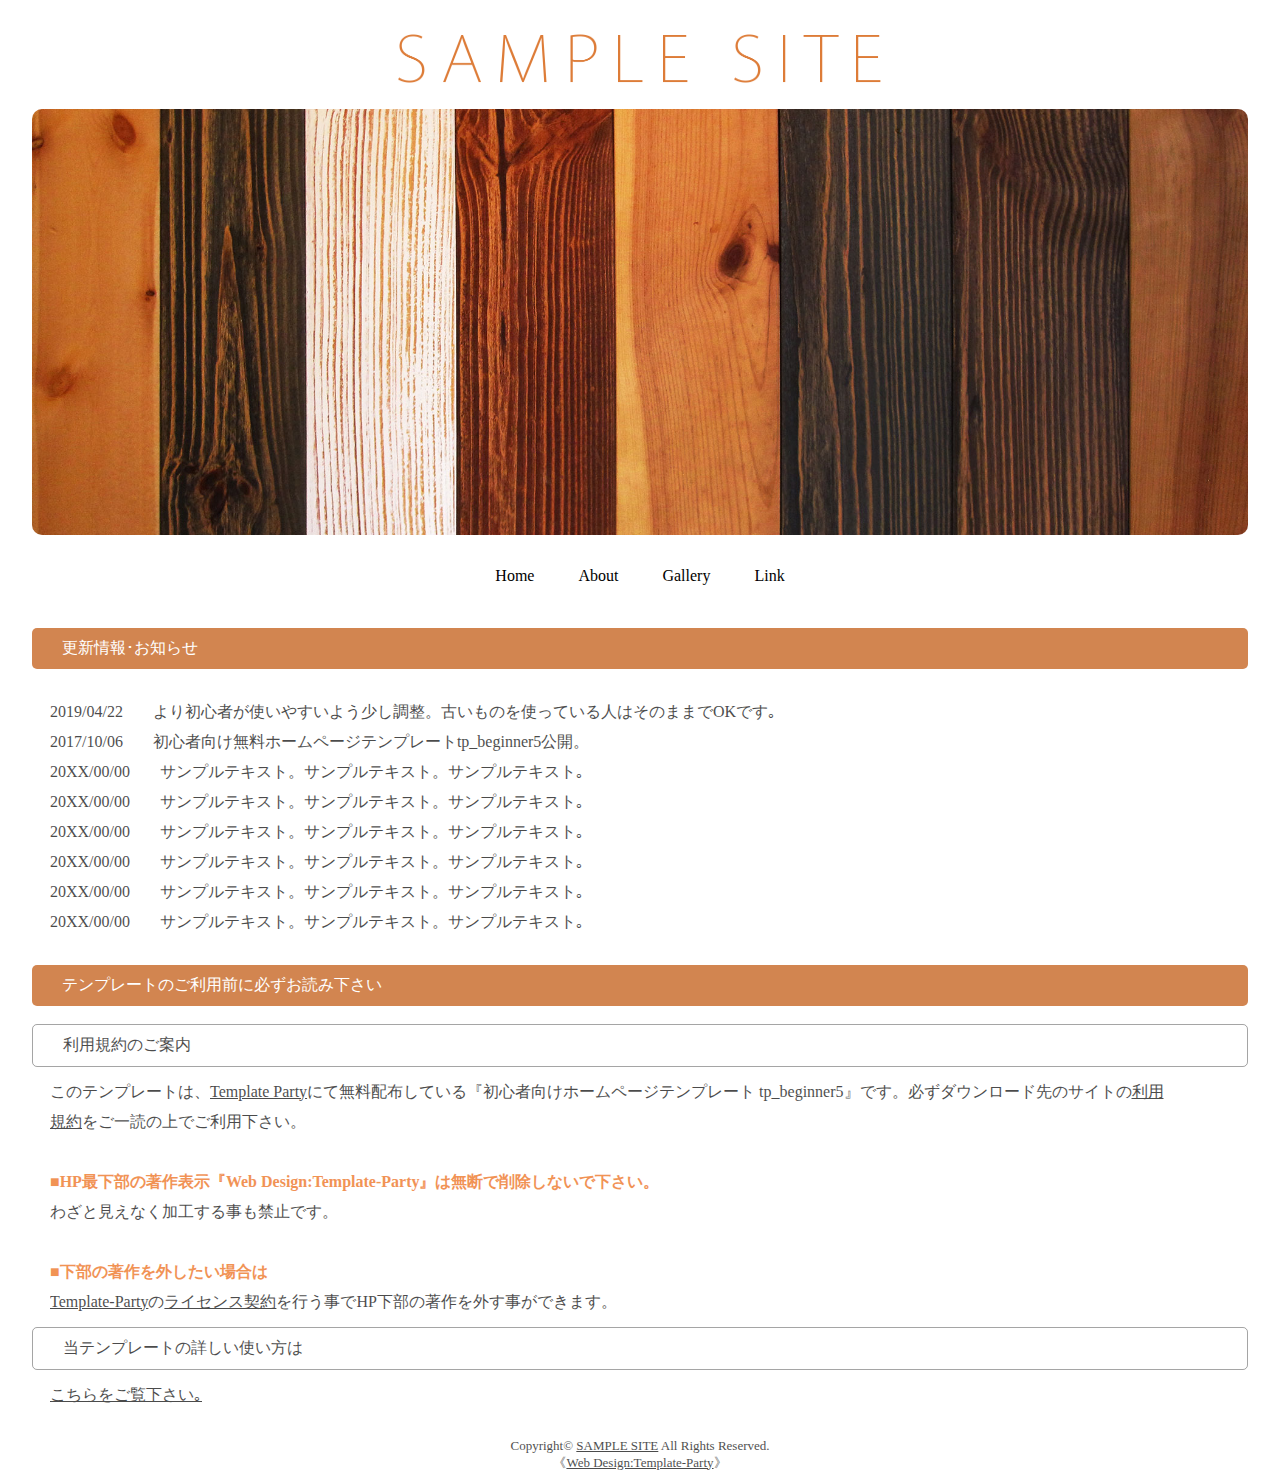
<file: index.html>
<!DOCTYPE html>
<html lang="ja">
    <head>
        <meta charset="UTF-8">
        <meta name="viewport" content="width=device-width, initial-scale=1.0">
        <title>Index</title>
        <link rel="stylesheet" type="text/css" href="style.css">
    </head>
    <body>
        <header>
            <br>
            <h1 id="headline">
                <a href=""><img class="img1" src="images/logo.png" alt=ロゴ width="500" height="50"></a>
            </h1><br>
            <p>
                <img class="img2" src="images/mainimg.jpg" alt=メイン画像 width="95%" height="95%">
            </p><br>
            <ul class="nav-list">
                <li class="nav-list-item">
                    <a>Home</a>
                </li>
                <li class="nav-list-item"><a href="about.html">About</a></li>
                <li class="nav-list-item"><a href="gallery.html">Gallery</a></li>
                <li class="nav-list-item"><a href="link.html">Link</a></li>
            </ul>
        </header>
        <br>
        <div class="mainline">
            更新情報･お知らせ
        </div><br>
        <div class="information">
            <p><span class="mgr-30">2019/04/22</span>より初心者が使いやすいよう少し調整。古いものを使っている人はそのままでOKです｡</p>
            <p><span class="mgr-30">2017/10/06</span>初心者向け無料ホームページテンプレートtp_beginner5公開。</p>
            <p><span class="mgr-30">20XX/00/00</span>サンプルテキスト。サンプルテキスト。サンプルテキスト｡</p>
            <p><span class="mgr-30">20XX/00/00</span>サンプルテキスト。サンプルテキスト。サンプルテキスト｡</p>
            <p><span class="mgr-30">20XX/00/00</span>サンプルテキスト。サンプルテキスト。サンプルテキスト｡</p>
            <p><span class="mgr-30">20XX/00/00</span>サンプルテキスト。サンプルテキスト。サンプルテキスト｡</p>
            <p><span class="mgr-30">20XX/00/00</span>サンプルテキスト。サンプルテキスト。サンプルテキスト｡</p>
            <p><span class="mgr-30">20XX/00/00</span>サンプルテキスト。サンプルテキスト。サンプルテキスト｡</p>
        </div><br>
        <div class="subline">
            テンプレートのご利用前に必ずお読み下さい
        </div><br>
        <div class="subline2">
            利用規約のご案内
        </div>
        <div class="rule">
            <p>このテンプレートは、<a href="https://template-party.com/">Template Party</a>にて無料配布している『初心者向けホームページテンプレート tp_beginner5』です。必ずダウンロード先のサイトの<a href="https://template-party.com/read.html">利用<br>規約</a>をご一読の上でご利用下さい。<br><br>
            <strong class="orange">■HP最下部の著作表示『Web Design:Template-Party』は無断で削除しないで下さい。</strong>
            <p>わざと見えなく加工する事も禁止です。</p><br>
            <strong class="orange">■下部の著作を外したい場合は</strong>
            <p><a href="https://template-party.com/">Template-Party</a>の<a href="https://template-party.com/member.html">ライセンス契約</a>を行う事でHP下部の著作を外す事ができます。</p>
        </div>
            <div class="use">
            当テンプレートの詳しい使い方は
        </div>
        <div class="rule"><a href="about.html">こちらをご覧下さい｡</a></div><br>
        <footer>
            Copyright© <a href="index.html">SAMPLE SITE</a> All Rights Reserved.<br>
            《<a href="https://template-party.com/">Web Design:Template-Party</a>》
        </footer>
    </body>
</html>
</file>
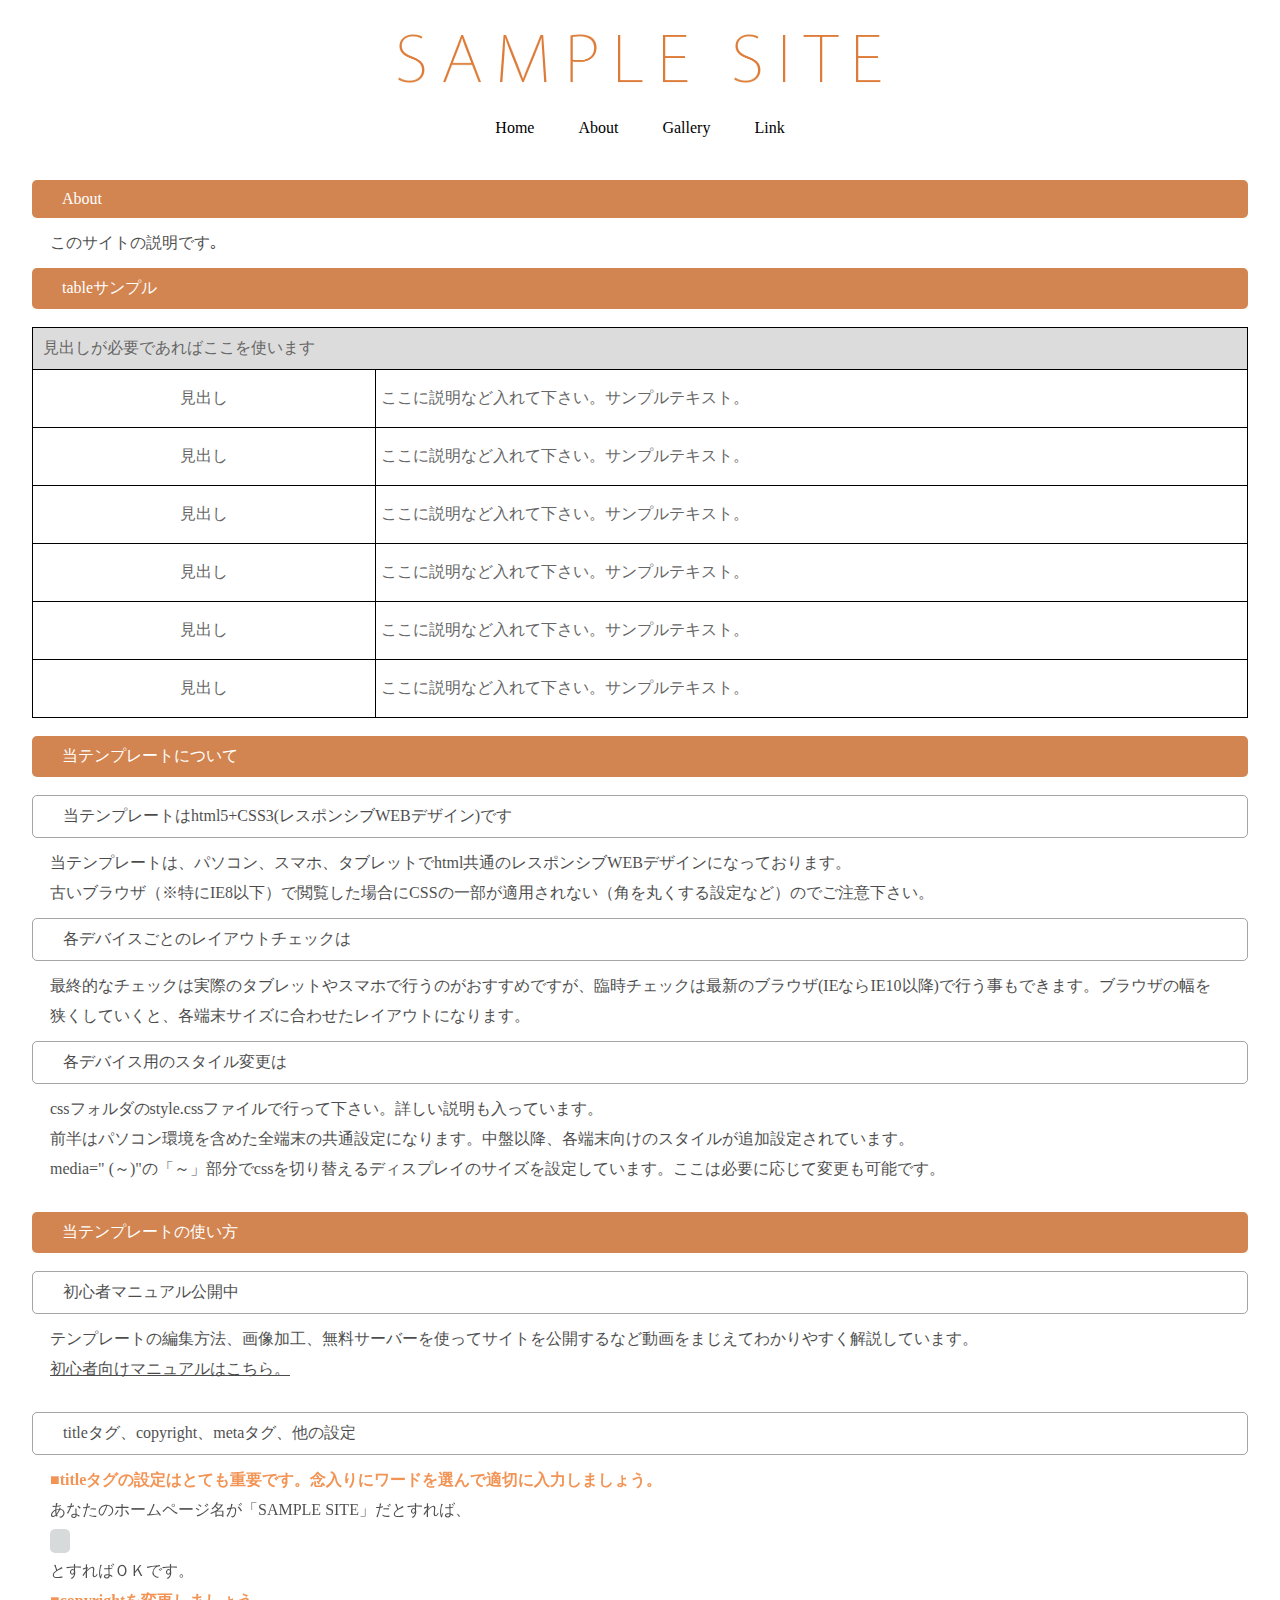
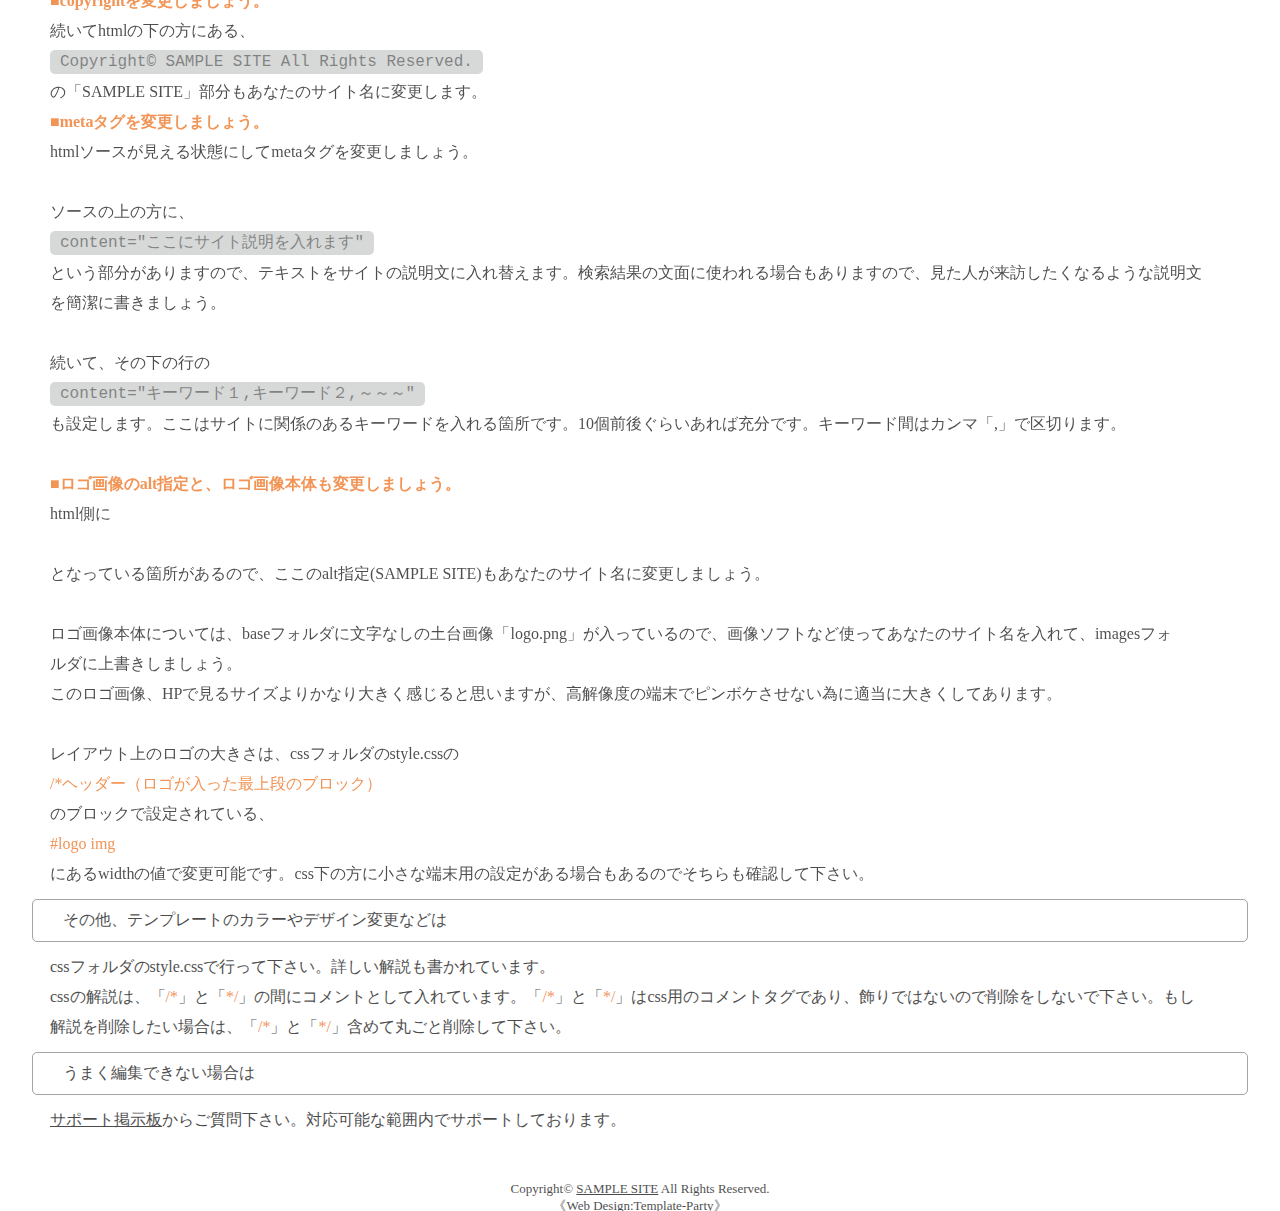
<file: about.html>
<!DOCTYPE html>
<html lang="ja">
<head>
    <meta charset="UTF-8">
    <meta name="viewport" content="width=device-width, initial-scale=1.0">
    <link rel="stylesheet" type="text/css" href="style.css">
    <title>about</title>
</head>
<body>
    <header><br>
        <h1 id="headline">
            <a href="index.html"><img class="img1" src="images/logo.png" alt=ロゴ width="500" height="50"></a>
        </h1><br>
        <ul class="nav-list">
            <li class="nav-list-item">
                <a href="index.html">Home</a>
            </li>
            <li class="nav-list-item"><a href="about.html">About</a></li>
            <li class="nav-list-item"><a href="gallery.html">Gallery</a></li>
            <li class="nav-list-item"><a href="link.html">Link</a></li>
        </ul>
    </header>
        <br>
        <div class="mainline">
            About
        </div>
        <div class="rule">このサイトの説明です｡</div>
        <div class="mainline">
            tableサンプル
        </div><br>
        <div class="row price-contents">
            <div class="col-lg-12 p-tb">
                <table>
                    <tr>
                        <th colspan="2">見出しが必要であればここを使います</th>
                    </tr>
                    <tr>
                        <td class="text-center">見出し</td><td class="text-left">ここに説明など入れて下さい。サンプルテキスト。</td>
                    </tr>
                    <tr>
                        <td class="text-center">見出し</td><td class="text-left">ここに説明など入れて下さい。サンプルテキスト。</td>
                    </tr>
                    <tr>
                        <td class="text-center">見出し</td><td class="text-left">ここに説明など入れて下さい。サンプルテキスト。</td>
                    </tr>
                    <tr>
                        <td class="text-center">見出し</td><td class="text-left">ここに説明など入れて下さい。サンプルテキスト。</td>
                    </tr>
                    <tr>
                        <td class="text-center">見出し</td><td class="text-left">ここに説明など入れて下さい。サンプルテキスト。</td>
                    </tr>
                    <tr>
                        <td class="text-center">見出し</td><td class="text-left">ここに説明など入れて下さい。サンプルテキスト。</td>
                    </tr>
                </table><br>
            </div>
        </div>
            <div class="mainline">
                当テンプレートについて
            </div><br>
            <div class="subline2">
                当テンプレートはhtml5+CSS3(レスポンシブWEBデザイン)です
            </div>
            <div class="rule">当テンプレートは、パソコン、スマホ、タブレットでhtml共通のレスポンシブWEBデザインになっております。<br>
                古いブラウザ（※特にIE8以下）で閲覧した場合にCSSの一部が適用されない（角を丸くする設定など）のでご注意下さい。
            </div>
            <div class="subline2">
                各デバイスごとのレイアウトチェックは
            </div>
            <div class="rule">最終的なチェックは実際のタブレットやスマホで行うのがおすすめですが、臨時チェックは最新のブラウザ(IEならIE10以降)で行う事もできます。ブラウザの幅を<br>
                狭くしていくと、各端末サイズに合わせたレイアウトになります。
            </div>
            <div class="subline2">
                各デバイス用のスタイル変更は
            </div>
            <div class="rule">cssフォルダのstyle.cssファイルで行って下さい。詳しい説明も入っています。<br>
                前半はパソコン環境を含めた全端末の共通設定になります。中盤以降、各端末向けのスタイルが追加設定されています。<br>
                media=" (～)"の「～」部分でcssを切り替えるディスプレイのサイズを設定しています。ここは必要に応じて変更も可能です。
            </div><br>
            <div class="mainline">
                当テンプレートの使い方
            </div><br>
            <div class="subline2">
                初心者マニュアル公開中
            </div>
            <div class="rule">テンプレートの編集方法、画像加工、無料サーバーを使ってサイトを公開するなど動画をまじえてわかりやすく解説しています。<br>
                <a href="https://template-party.com/tips/index_beginner.html">初心者向けマニュアルはこちら。</a></div>
            </div><br>
            <div class="subline2">
                titleタグ、copyright、metaタグ、他の設定
            </div>
            <div class="rule">
                <strong class="orange">■titleタグの設定はとても重要です。念入りにワードを選んで適切に入力しましょう。</strong><br>
                あなたのホームページ名が「SAMPLE SITE」だとすれば、<br>
                <pre class="sub"><code><math><![CDATA[<title>SAMPLE SITE</title>]]></math></code></pre><br>
                とすればＯＫです。<br>
                <strong class="orange">■copyrightを変更しましょう。</strong><br>
                続いてhtmlの下の方にある、<br>
                <pre class="sub">Copyright© SAMPLE SITE All Rights Reserved.</pre><br>
                の「SAMPLE SITE」部分もあなたのサイト名に変更します。<br>
                <strong class="orange">■metaタグを変更しましょう。</strong><br>
                htmlソースが見える状態にしてmetaタグを変更しましょう。<br><br>
                ソースの上の方に、<br>
                <pre class="sub">content="ここにサイト説明を入れます"</pre><br>
                という部分がありますので、テキストをサイトの説明文に入れ替えます。検索結果の文面に使われる場合もありますので、見た人が来訪したくなるような説明文<br>を簡潔に書きましょう。<br><br>
                続いて、その下の行の<br>
                <pre class="sub">content="キーワード１,キーワード２,～～～"</pre><br>
                も設定します。ここはサイトに関係のあるキーワードを入れる箇所です。10個前後ぐらいあれば充分です。キーワード間はカンマ「,」で区切ります。<br><br>
                <strong class="orange">■ロゴ画像のalt指定と、ロゴ画像本体も変更しましょう。</strong><br>
                html側に
                <pre><code><math><![CDATA[<img src="images/logo.png" alt="SAMPLE SITE">]]></math></code></pre>
                となっている箇所があるので、ここのalt指定(SAMPLE SITE)もあなたのサイト名に変更しましょう。<br><br>
                
                ロゴ画像本体については、baseフォルダに文字なしの土台画像「logo.png」が入っているので、画像ソフトなど使ってあなたのサイト名を入れて、imagesフォ<br>ルダに上書きしましょう。<br>
                このロゴ画像、HPで見るサイズよりかなり大きく感じると思いますが、高解像度の端末でピンボケさせない為に適当に大きくしてあります。<br><br>
                
                レイアウト上のロゴの大きさは、cssフォルダのstyle.cssの<br>
                <div class="textorange">/*ヘッダー（ロゴが入った最上段のブロック）</div>
                のブロックで設定されている、<br>
                <div class="textorange">#logo img</div>
                にあるwidthの値で変更可能です。css下の方に小さな端末用の設定がある場合もあるのでそちらも確認して下さい。<br>
            </div>
            <div class="subline2">
                その他、テンプレートのカラーやデザイン変更などは
            </div>
            <div class="rule">cssフォルダのstyle.cssで行って下さい。詳しい解説も書かれています。<br>
            cssの解説は、「<span style="color:rgb(236, 102, 12)">/*</span>」と「<span style="color:rgb(236, 102, 12)">*/</span>」の間にコメントとして入れています。「<span style="color:rgb(236, 102, 12)">/*</span>」と「<span style="color:rgb(236, 102, 12)">*/</span>」はcss用のコメントタグであり、飾りではないので削除をしないで下さい。もし<br>
            解説を削除したい場合は、「<span style="color:rgb(236, 102, 12)">/*</span>」と「<span style="color:rgb(236, 102, 12)">*/</span>」含めて丸ごと削除して下さい。
            </div>
            <div class="subline2">
                うまく編集できない場合は
            </div>
            <div class="rule"><a href="https://template-party.com/bbs/">サポート掲示板</a>からご質問下さい。対応可能な範囲内でサポートしております。</div><br><br>
            <footer>
                Copyright© <a href="index.html">SAMPLE SITE</a> All Rights Reserved.<br>
                《<a href="https://template-party.com/">Web Design:Template-Party</a>》
            </footer>
</body>
</html>
</file>
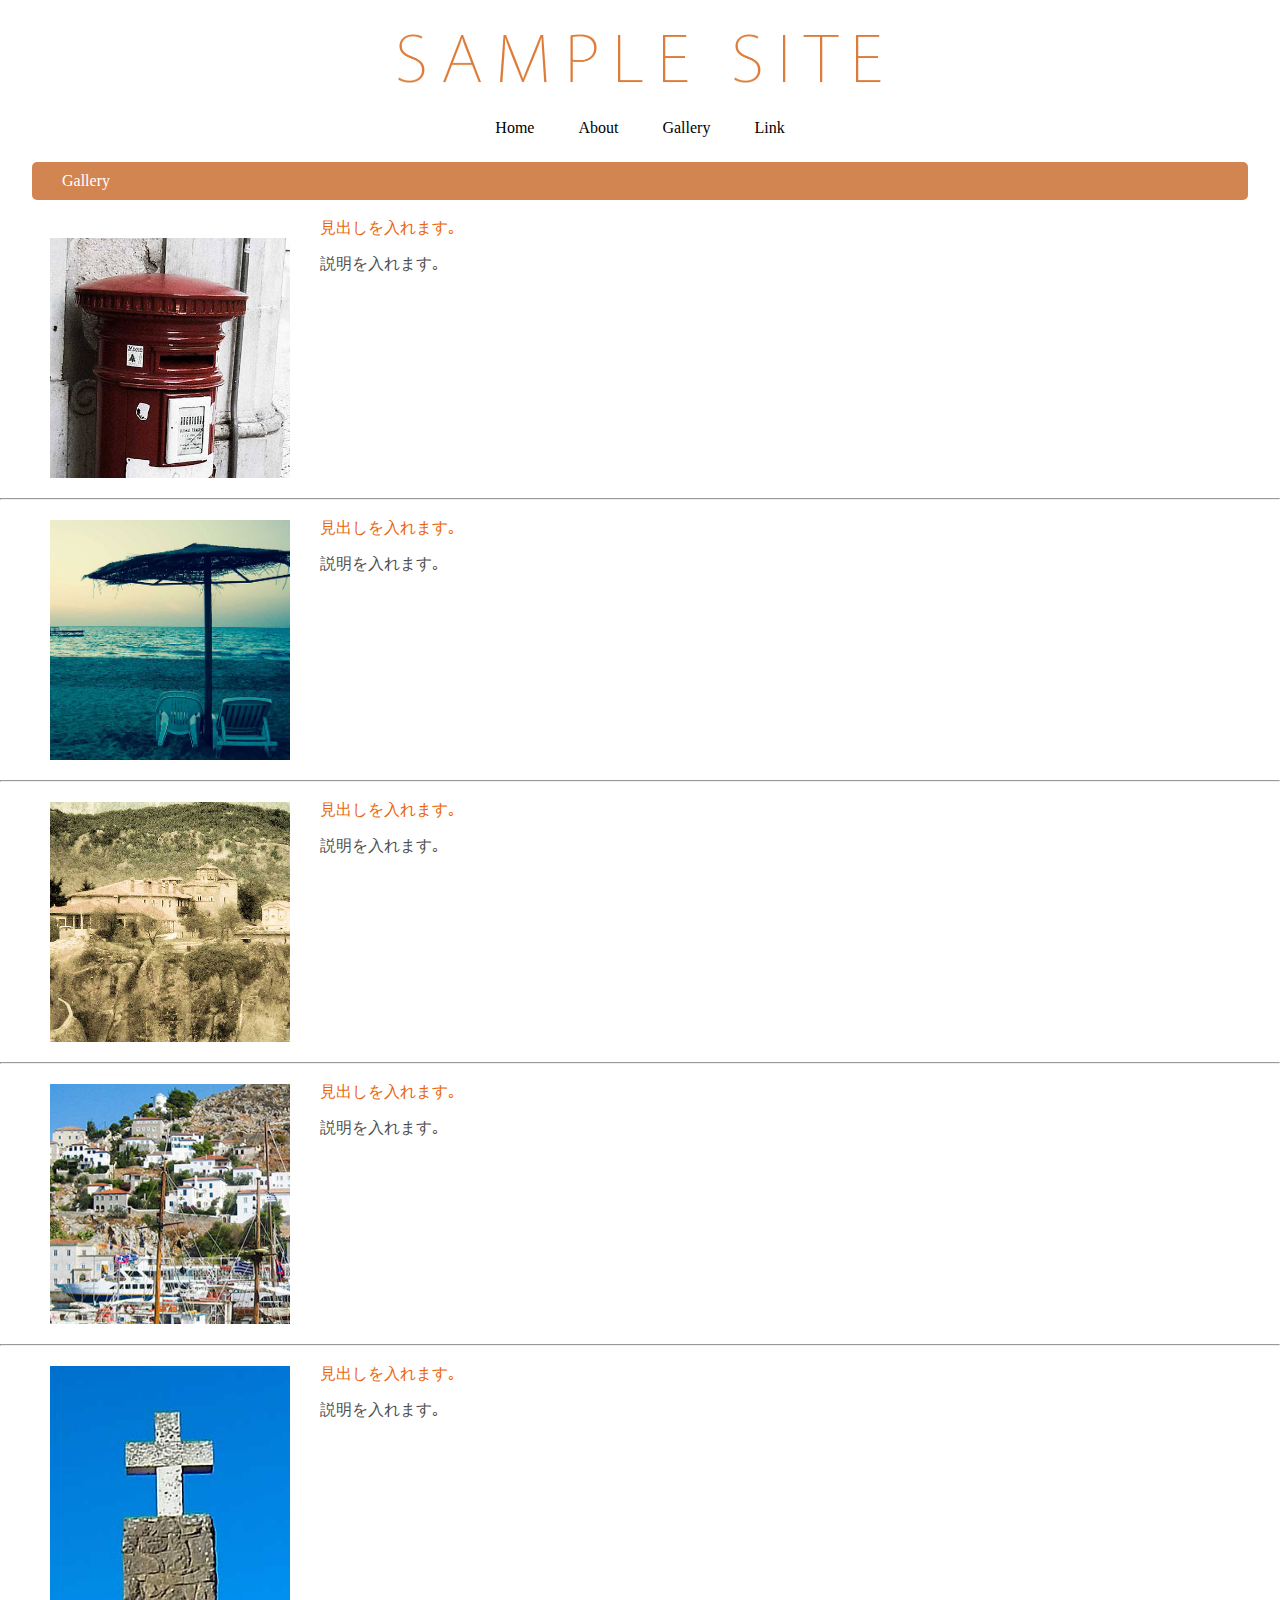
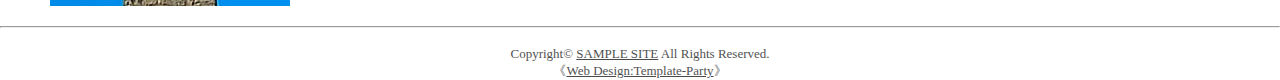
<file: gallery.html>
<!DOCTYPE html>
<html lang="ja">

<head>
    <meta charset="UTF-8">
    <meta name="viewport" content="width=device-width, initial-scale=1.0">
    <title>Index</title>
    <link rel="stylesheet" type="text/css" href="style.css">
</head>

<body>
    <header><br>
        <h1 id="headline">
            <a href="index.html"><img class="img1" src="images/logo.png" alt=ロゴ width="500" height="50"></a>
        </h1><br>
        <ul class="nav-list">
            <li class="nav-list-item">
                <a href="index.html">Home</a>
            </li>
            <li class="nav-list-item"><a href="about.html">About</a></li>
            <li class="nav-list-item"><a href="gallery.html">Gallery</a></li>
            <li class="nav-list-item"><a href="link.html">Link</a></li>
        </ul>
    </header>
            <div class="mainline">
                Gallery
            </div><br>
            <img class="imgsample" src="images/sample1.jpg" alt="sample1" width="240" height="240">
            <span style="color: rgb(236, 102, 12);">
                見出しを入れます｡
            </span>
            <div class="rule">
                説明を入れます｡
            </div>
            <p class="kaijo1"></p>
            <hr>
            <img class="imgsample" src="images/sample2.jpg" alt="sample2" width="240" height="240">
            <br>
            <span style="color: rgb(236, 102, 12);">
                見出しを入れます｡
            </span>
            <div class="rule">
                説明を入れます｡
            </div>
            <p class="kaijo1"></p>
            <hr>
            <img class="imgsample" src="images/sample3.jpg" alt="sample3" width="240" height="240"><br>
            <span style="color: rgb(236, 102, 12);">
                見出しを入れます｡
            </span>
            <div class="rule">
                説明を入れます｡
            </div>
            <p class="kaijo1"></p>
            <hr>
            <img class="imgsample" src="images/sample4.jpg" alt="sample4" width="240" height="240"><br>
            <span style="color: rgb(236, 102, 12);">
                見出しを入れます｡
            </span>
            <div class="rule">
                説明を入れます｡
            </div>
            <p class="kaijo1"></p>
            <hr>
            <img class="imgsample" src="images/sample5.jpg" alt="sample5" width="240" height="240"><br>
            <span style="color: rgb(236, 102, 12);">
                見出しを入れます｡
            </span>
            <div class="rule">
                説明を入れます｡
            </div>
            <p class="kaijo1"></p>
            <hr><br>
    <footer>
        Copyright© <a href="index.html">SAMPLE SITE</a> All Rights Reserved.<br>
        《<a href="https://template-party.com/">Web Design:Template-Party</a>》
    </footer>
</body>
</html>
</file>
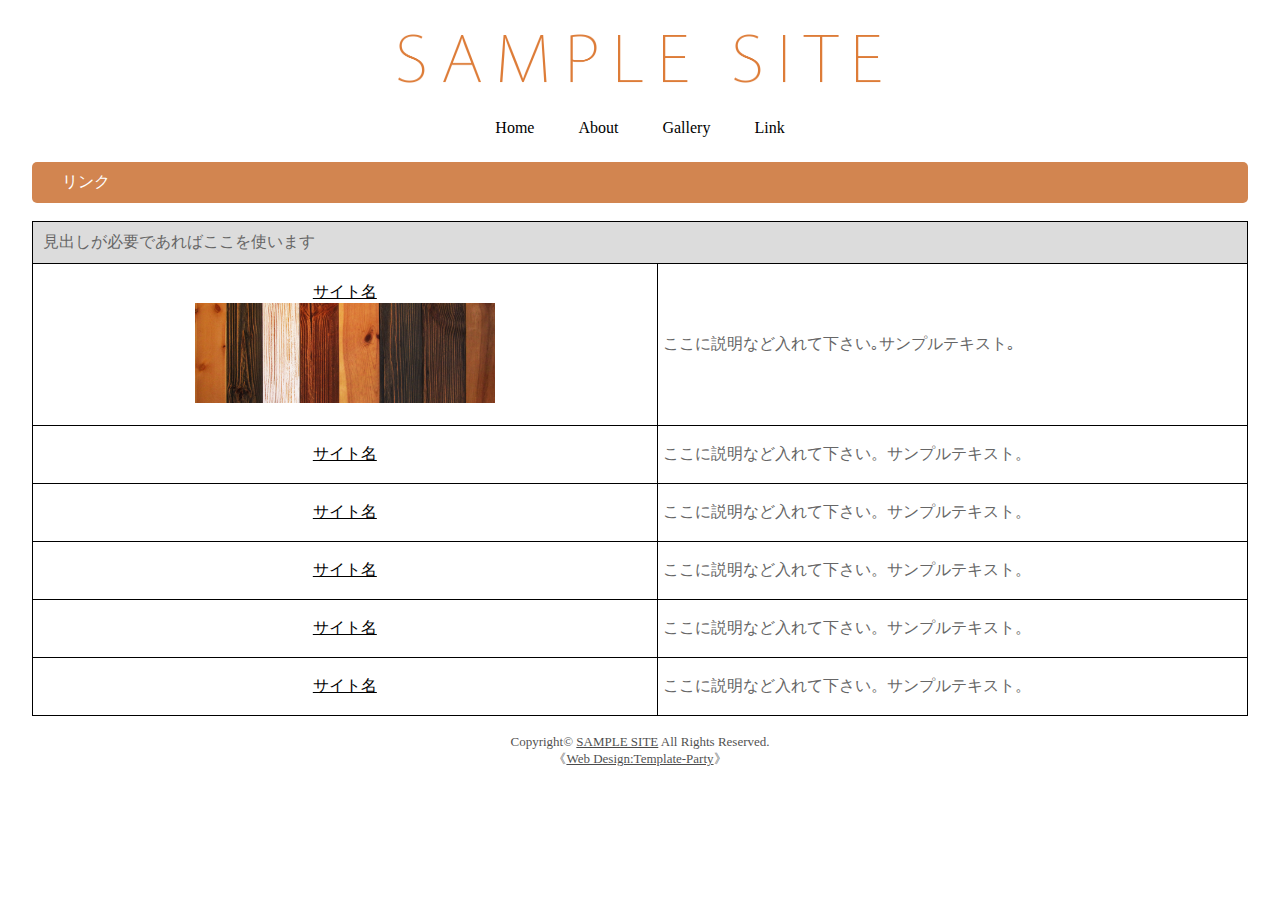
<file: link.html>
<!DOCTYPE html>
<html lang="ja">

<head>
    <meta charset="UTF-8">
    <meta name="viewport" content="width=device-width, initial-scale=1.0">
    <title>Index</title>
    <link rel="stylesheet" type="text/css" href="style.css">
</head>

<body>
    <header><br>
        <h1 id="headline">
            <a href="index.html"><img class="img1" src="images/logo.png" alt=ロゴ width="500" height="50"></a>
        </h1><br>
        <ul class="nav-list">
            <li class="nav-list-item">
                <a href="index.html">Home</a>
            </li>
            <li class="nav-list-item"><a href="about.html">About</a></li>
            <li class="nav-list-item"><a href="gallery.html">Gallery</a></li>
            <li class="nav-list-item"><a href="link.html">Link</a></li>
        </ul>
    </header>
        <div class="mainline">
            リンク
        </div><br>
        <table class="link">
            <tr>
                <th colspan="2">見出しが必要であればここを使います</th>
            </tr>
            <tr>
                <!-- <td class="text-center"><a href="#">サイト名</a><br><img src="images/mainimg.jpg" alt=ロゴ width="" height="100" style="filter:none"></td> -->
                <!-- <td class="text-left">ここに説明など入れて下さい。サンプルテキスト。</td> -->
            </tr>
            <tr>
                <td class="text-center"><a href="#">サイト名</a><br><img src="images/mainimg.jpg" width="300" height="100"></div></td>
                <td class="text-left">ここに説明など入れて下さい｡サンプルテキスト｡</td>
            </tr>
            <tr>
                <td class="text-center"><a href="#">サイト名</a></td>
                <td class="text-left">ここに説明など入れて下さい。サンプルテキスト。</td>
            </tr>
            <tr>
                <td class="text-center"><a href="#">サイト名</a></td>
                <td class="text-left">ここに説明など入れて下さい。サンプルテキスト。</td>
            </tr>
            <tr>
                <td class="text-center"><a href="#">サイト名</a></td>
                <td class="text-left">ここに説明など入れて下さい。サンプルテキスト。</td>
            </tr>
            <tr>
                <td class="text-center"><a href="#">サイト名</a></td>
                <td class="text-left">ここに説明など入れて下さい。サンプルテキスト。</td>
            </tr>
            <tr>
                <td class="text-center"><a href="#">サイト名</a></td>
                <td class="text-left">ここに説明など入れて下さい。サンプルテキスト。</td>
            </tr>
        </table><br>
    <footer>
        Copyright© <a href="index.html">SAMPLE SITE</a> All Rights Reserved.<br>
        《<a href="https://template-party.com/">Web Design:Template-Party</a>》
    </footer>
</body>

</html>
</file>
<file: style.css>
* {
    margin:0; padding:0;
}
header {
    width: 100%;
    padding: 15px 0;
    margin: 0 auto;
    text-align: center;
}
footer {
    text-align: center;
    font-size: small;
    opacity: 0.7;
    a {

    }
}
.img1 {
    size: 50%;
}
.img2 {
    border-radius: 10px;
}
.imgsample {
    padding-left: 50px;
    float: left;
    margin-right: 30px;
    margin-bottom: 20px;
    margin-top: 20px;
}
p.kaijo1 {
    clear:both;
}
.nav-list {
    text-align: center;
    padding: 10px 0;
    margin: 0 auto;
}
.nav-list-item {
    list-style: none;
    display: inline-block;
    margin: 0 20px;
}
.nav-list-item a{
    text-decoration: none;
}
.mainline {
    background-color: rgb(210, 133,80);
    color:white;
    font-size: medium;
    border-radius: 5px;
    padding: 10px 30px; 
    /* box-sizing: content-box; */
    box-sizing: border-box;
    width: 95%;
    margin: auto;
}
.subline {
    background-color: rgb(210, 133,80);
    color:white;
    font-size: medium;
    border-radius: 5px;
    padding: 10px 30px; 
    /* box-sizing: content-box; */
    box-sizing: border-box;
    width: 95%;
    margin: auto;
}
.subline2 {
    font-size: medium;
    border-radius: 5px;
    padding: 10px 30px; 
    /* box-sizing: content-box; */
    box-sizing: border-box;
    width: 95%;
    margin: auto;
    border: 1px solid rgba(0, 0, 0,.5); 
    opacity: 0.7;

}

.use {
    font-size: medium;
    border-radius: 5px;
    padding: 10px 30px; 
    /* box-sizing: content-box; */
    box-sizing: border-box;
    width: 95%;
    margin: auto;
    border: 1px solid rgba(0, 0, 0,.5); 
    opacity: 0.7;
}

.mgr-30 {
    margin-right : 30px;
}
.information{
    /* font-size:16px; */
    padding: 10px 50px; 
    line-height:30px;
    opacity: 0.7;
}
.rule {
    padding: 10px 50px; 
    line-height:30px;
    opacity: 0.7;

}
.orange {
    color: rgb(236, 102, 12);
    font-weight: bold;
    /* padding: 10px 50px;  */
}
.textorange {
    color: rgb(236, 102, 12);
}
a, a:hover{
    transition: 0.3s ;
    color: black;
}
a:hover {
    color: rgb(210, 133,80);
}
table {
    /* opacity: 0.7; */
    color: #666;
    border: solid 1px black;
    border-collapse: collapse;
    /* width: 1200px; */
    width: 95%;
    margin: auto;
    /* table-layout: auto; */
}
.link {
    color:#666;
    border-collapse: collapse;
    border: solid 1px black;
    margin: auto;


}
table th, table td {
        border: solid 1px black;
}
th {
    text-align: left;
    background-color: gainsboro;
    font-weight: normal;
    padding: 10px;
}
.text-center {
    text-align: center;
    padding: 18px 50px;
    color: #666;
}
.text-left {
    text-align: left;
    padding: 5px;
    color: #666;
}

.sub {
    background-color: rgb(174, 179, 179);
    font-size: large;
    opacity: 0.7;
    display: inline;
    border-radius: 5px;
    padding: 3px 10px;
}
/* モバイル版
---------------------- */

@media (max-width: 800px) {
    * {
        width: 100%;
        height: auto;
    }
    .nav-list {
        display: flex;
    }
    .information {
        padding: 0;
        padding-left: 20px;

    }
    .rule {
        padding: 0;
        padding-left: 20px;
    }
    .text-center {
        width: 40%;
    }
    .imgsample {
        width: 20%;
        height: auto;
    }
}
</file>
